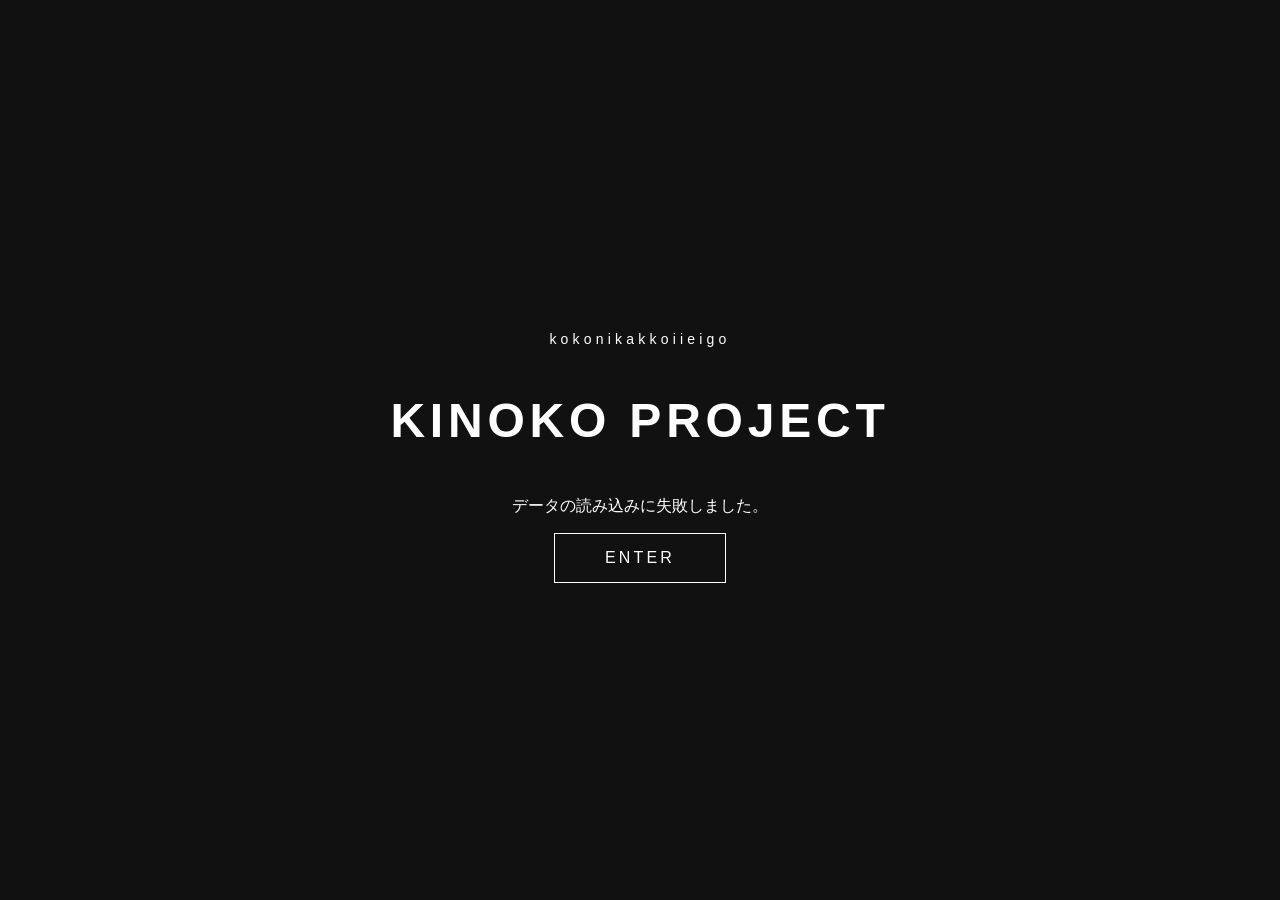
<file: index.html>
<!DOCTYPE html>
<html lang="ja">

<head>
    <meta charset="UTF-8">
    <meta name="viewport" content="width=device-width, initial-scale=1.0">
    <title>PROJECT TEST</title>

    <link rel="stylesheet" href="style.css">
</head>

<body>

    <main class="container">

        <p class="subtitle">kokonikakkoiieigo</p>

        <h1>KINOKO PROJECT</h1>

        <p id="message"></p>
        <button id="startButton">
            ENTER
        </button>

    </main>

    <script src="script.js"></script>

</body>
</html>
</file>
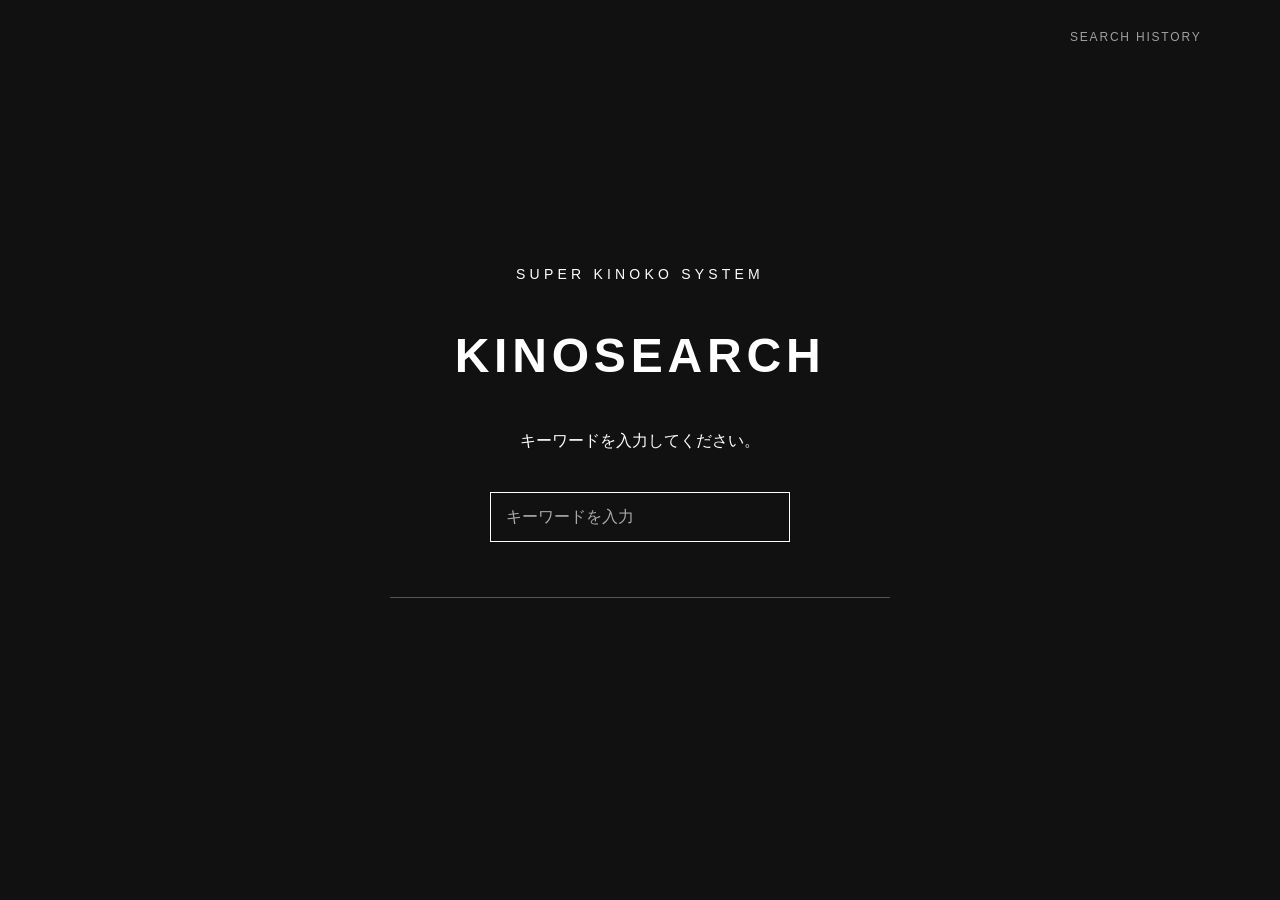
<file: search.html>
<!DOCTYPE html>
<html lang="ja">

<head>
    <meta charset="UTF-8">
    <meta name="viewport" content="width=device-width, initial-scale=1.0">
    <title>SEARCH</title>

    <link rel="stylesheet" href="style.css">
</head>

<body>

    <main class="container">

        <p class="subtitle">SUPER KINOKO SYSTEM</p>

        <h1>KINOSEARCH</h1>

        <p class="description">
            キーワードを入力してください。
        </p>

        <div class="search-area">

            <input
                type="text"
                id="searchInput"
                placeholder="キーワードを入力"
                autocomplete="off"
            >

            <div id="suggestions"></div>

        </div>

        <div id="result"></div>

    </main>

    <div id="searchHistory">
        <p class="history-title">SEARCH HISTORY</p>
        <div id="historyList"></div>
    </div>

    <script src="search.js"></script>

</body>
</html>
</file>
<file: style.css>
* {
    box-sizing: border-box;
}

body {
    margin: 0;
    background: #111;
    color: #fff;
    font-family: sans-serif;
}

.container {
    min-height: 100vh;

    display: flex;
    flex-direction: column;
    justify-content: center;
    align-items: center;

    text-align: center;
}

.subtitle {
    font-size: 14px;
    letter-spacing: 0.3em;
}

h1 {
    font-size: 48px;
    letter-spacing: 0.1em;
}

.description {
    margin-bottom: 40px;
}


/* ================================
   ボタン
================================ */

button {
    padding: 15px 50px;

    background: transparent;
    color: white;

    border: 1px solid white;

    cursor: pointer;

    font-size: 16px;
    letter-spacing: 0.2em;
}

button:hover {
    background: white;
    color: #111;
}


/* ================================
   検索ボックス
================================ */

input {
    width: 300px;
    padding: 15px;

    background: transparent;
    color: white;

    border: 1px solid white;

    font-size: 16px;

    outline: none;
}

input::placeholder {
    color: #aaa;
}

#searchButton {
    margin-top: 20px;
}


/* ================================
   検索エリア
================================ */

.search-area {
    position: relative;
    width: 300px;
}


/* ================================
   検索候補
================================ */

#suggestions {
    width: 100%;
    margin-top: 5px;
}

#suggestions button {
    display: block;

    width: 100%;
    margin: 5px 0;
    padding: 12px;

    background: #222;
    color: white;

    border: 1px solid #555;

    text-align: left;
    cursor: pointer;

    letter-spacing: normal;
}

#suggestions button:hover {
    background: #333;
}


/* ================================
   検索結果
================================ */

#result {
    width: 500px;
    max-width: 90vw;

    margin-top: 50px;
    padding: 25px;

    border-top: 1px solid #555;
}

#result h2 {
    margin-top: 0;
}


/* キーワードとカテゴリを横並びにする */

.result-title {
    display: flex;
    justify-content: center;
    align-items: baseline;
    gap: 10px;
}

.result-title h2 {
    margin: 0;
}

.result-category {
    font-size: 0.85em;
    opacity: 0.6;
}
/* ================================
   検索履歴
================================ */

#searchHistory {
    position: fixed;
    top: 30px;
    right: 30px;
    width: 180px;
    text-align: left;

    max-height: 80vh;
    overflow-y: auto;

    /* スクロールバーを隠す */
    scrollbar-width: none;
}

#searchHistory::-webkit-scrollbar {
    display: none;
}

.history-title {
    margin: 0 0 15px 0;

    font-size: 12px;
    letter-spacing: 0.15em;
    opacity: 0.6;
}

.history-item {
    margin-bottom: 10px;
    font-size: 14px;
    cursor: pointer;
}

.history-item:hover {
    opacity: 0.6;
}

.history-item small {
    margin-left: 5px;

    font-size: 0.75em;
    opacity: 0.5;
}
</file>
